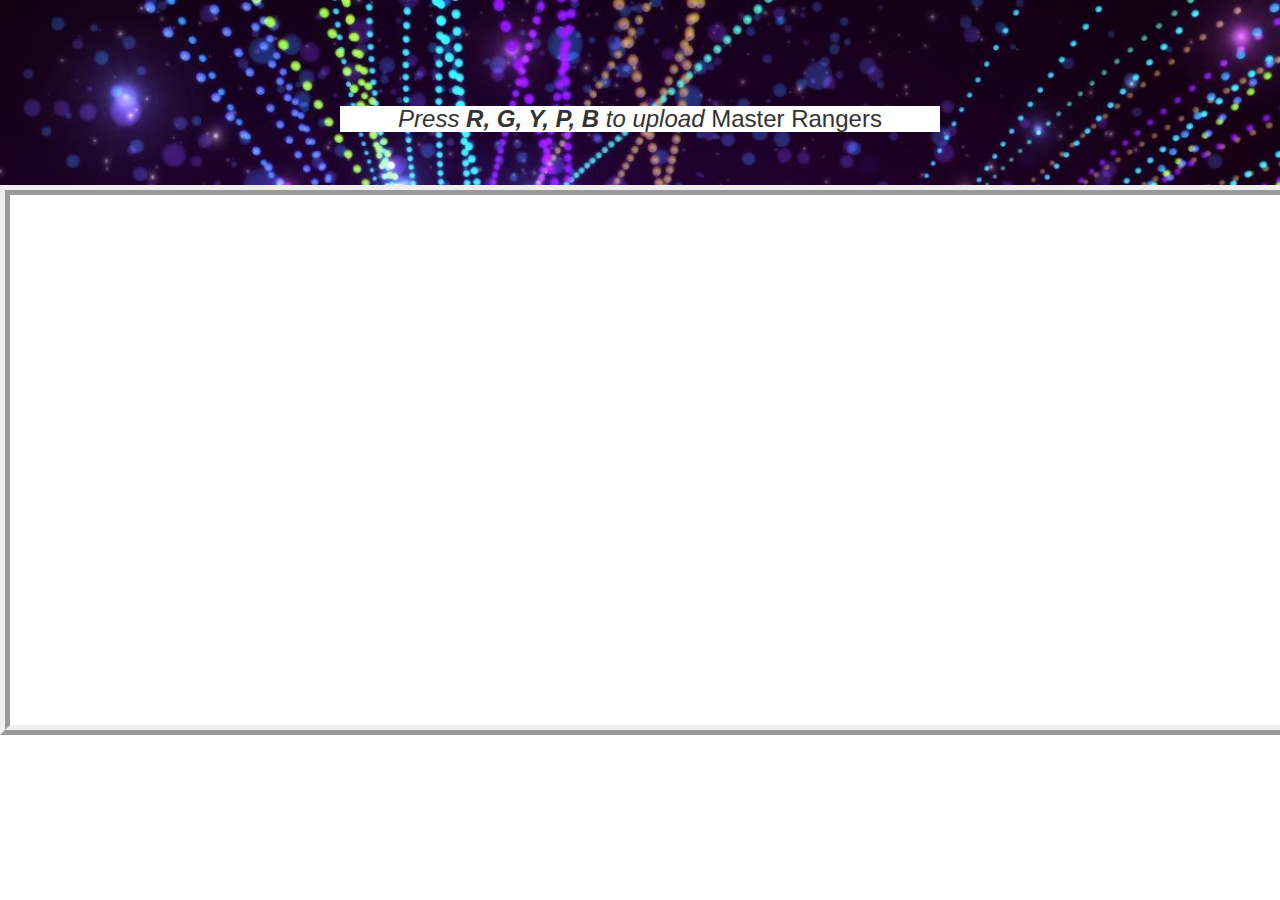
<file: index.html>
<!DOCTYPE html>
<html>
<head>
	<title>Master Rangers</title>
<link rel="stylesheet" href="style.css">
<script src="fabric.js"></script>

<link rel="stylesheet" href="https://maxcdn.bootstrapcdn.com/bootstrap/3.4.0/css/bootstrap.min.css">

<script src="https://ajax.googleapis.com/ajax/libs/jquery/3.4.1/jquery.min.js"></script>

<script src="https://maxcdn.bootstrapcdn.com/bootstrap/3.4.0/js/bootstrap.min.js"></script>

</head>

<body class="body_background">
	<center>
		<br></br>
		<h3><i>Press <b>R, G, Y, P, B </b> to upload</i> Master Rangers</h3>	
		<br></br>		
		<canvas width="1500" height="550" id="myCanvas"></canvas>
	</center>
	<script src="main.js"></script>
</body>
</html>
</file>
<file: style.css>
.body_background
{
    background-image:url('backg.jpg');
    background-position:center;
    background-size:cover;
    background-repeat: no-repeat;
    font-size: 30px;
}
#myCanvas
{
    border-width:10px;
    background-color: white; 
    border-style:ridge;
}

h3
{
	width: 600px;
	background-color: white;
	display: inline-block;
}
</file>
